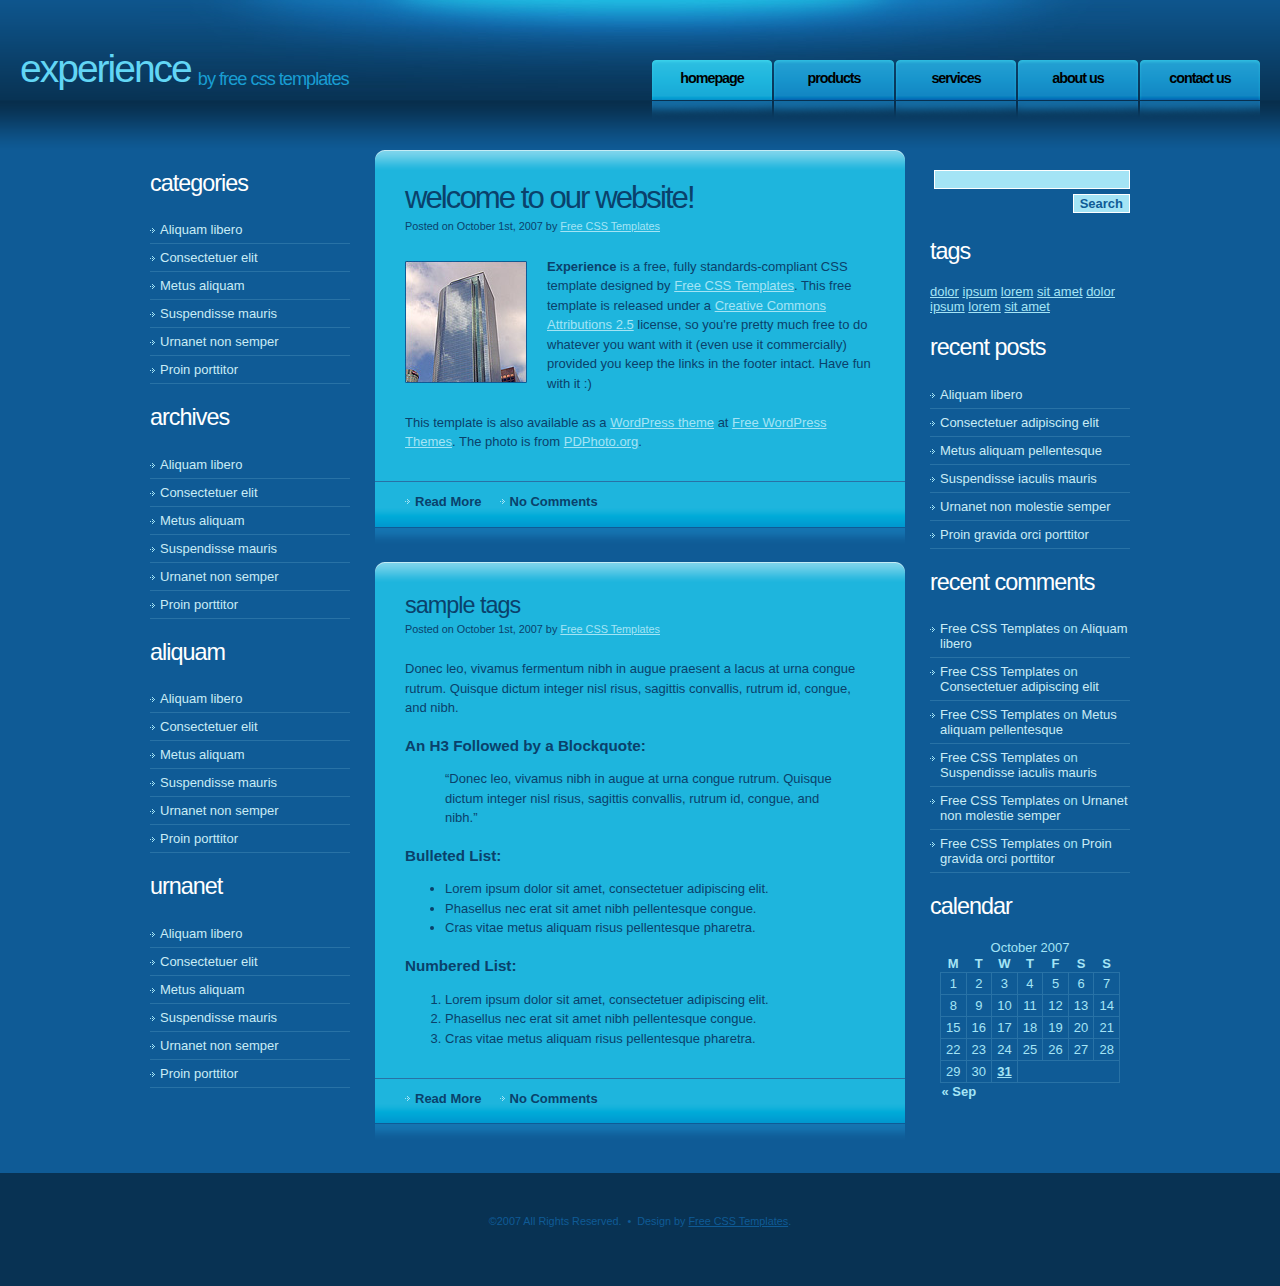
<file: H2_web2py/static/plugin_layouts/layouts/Experience/index.html>
<!DOCTYPE html PUBLIC "-//W3C//DTD XHTML 1.0 Strict//EN" "http://www.w3.org/TR/xhtml1/DTD/xhtml1-strict.dtd">
<!--
Design by Free CSS Templates
http://www.freecsstemplates.org
Released for free under a Creative Commons Attribution 2.5 License

Name       : Experience
Description: A three-column, fixed-width design with fluid header and footer.
Version    : 1.0
Released   : 20071009

-->
<html xmlns="http://www.w3.org/1999/xhtml">
<head>
<meta http-equiv="content-type" content="text/html; charset=utf-8" />
<title>Experience by Free CSS Templates</title>
<meta name="keywords" content="" />
<meta name="description" content="" />
<link href="default.css" rel="stylesheet" type="text/css" media="screen" />
</head>
<body>
<!-- start header -->
<div id="header">
	<div id="logo">
		<h1><a href="#">Experience</a></h1>
		<p>By Free CSS Templates</p>
	</div>
	<div id="menu">
		<ul>
			<li class="current_page_item"><a href="#">Homepage</a></li>
			<li><a href="#">Products</a></li>
			<li><a href="#">Services</a></li>
			<li><a href="#">About Us</a></li>
			<li><a href="#">Contact Us</a></li>
		</ul>
	</div>
</div>
<!-- end header -->
<!-- start page -->
<div id="page">
	<!-- start leftbar -->
	<div id="leftbar" class="sidebar">
		<ul>
			<li>
				<h2>Categories</h2>
				<ul>
					<li><a href="#">Aliquam libero</a></li>
					<li><a href="#">Consectetuer elit</a></li>
					<li><a href="#">Metus aliquam</a></li>
					<li><a href="#">Suspendisse mauris</a></li>
					<li><a href="#">Urnanet non semper</a></li>
					<li><a href="#">Proin porttitor</a></li>
				</ul>
			</li>
			<li>
				<h2>Archives</h2>
				<ul>
					<li><a href="#">Aliquam libero</a></li>
					<li><a href="#">Consectetuer elit</a></li>
					<li><a href="#">Metus aliquam</a></li>
					<li><a href="#">Suspendisse mauris</a></li>
					<li><a href="#">Urnanet non semper</a></li>
					<li><a href="#">Proin porttitor</a></li>
				</ul>
			</li>
			<li>
				<h2>Aliquam</h2>
				<ul>
					<li><a href="#">Aliquam libero</a></li>
					<li><a href="#">Consectetuer elit</a></li>
					<li><a href="#">Metus aliquam</a></li>
					<li><a href="#">Suspendisse mauris</a></li>
					<li><a href="#">Urnanet non semper</a></li>
					<li><a href="#">Proin porttitor</a></li>
				</ul>
			</li>
			<li>
				<h2>Urnanet</h2>
				<ul>
					<li><a href="#">Aliquam libero</a></li>
					<li><a href="#">Consectetuer elit</a></li>
					<li><a href="#">Metus aliquam</a></li>
					<li><a href="#">Suspendisse mauris</a></li>
					<li><a href="#">Urnanet non semper</a></li>
					<li><a href="#">Proin porttitor</a></li>
				</ul>
			</li>
		</ul>
	</div>
	<!-- end leftbar -->
	<!-- start content -->
	<div id="content">
		<div class="post">
			<h1 class="title"><a href="#">Welcome to Our Website!</a></h1>
			<p class="byline"><small>Posted on October 1st, 2007 by <a href="#">Free CSS Templates</a></small></p>
			<div class="entry"> <img src="images/img07.jpg" alt="" width="122" height="122" class="left" />
				<p><strong>Experience</strong> is a free, fully standards-compliant CSS template designed by <a href="http://www.freecsstemplates.org/">Free CSS Templates</a>. This free template is released under a <a href="http://creativecommons.org/licenses/by/2.5/">Creative Commons Attributions 2.5</a> license, so you're pretty much free to do whatever you want with it  (even use it commercially) provided you keep the links in the footer intact. Have fun with it :)</p>
				<p>This template is also available as a <a href="http://www.freewpthemes.net/preview/experience/">WordPress theme</a> at <a href="http://www.freewpthemes.net/">Free WordPress Themes</a>. The photo is from <a href="http://www.pdphoto.org/">PDPhoto.org</a>. </p>
			</div>
			<p class="links"><a href="#" class="more">Read More</a> &nbsp;&nbsp;&nbsp; <a href="#" class="comments">No Comments</a></p>
		</div>
		<div class="post">
			<h2 class="title"><a href="#">Sample Tags</a></h2>
			<p class="byline"><small>Posted on October 1st, 2007 by <a href="#">Free CSS Templates</a></small></p>
			<div class="entry">
				<p>Donec leo, vivamus fermentum nibh in augue praesent a lacus at urna congue rutrum. Quisque dictum integer nisl risus, sagittis convallis, rutrum id, congue, and nibh.</p>
				<h3>An H3 Followed by a Blockquote:</h3>
				<blockquote>
					<p>&#8220;Donec leo, vivamus nibh in augue at urna congue rutrum. Quisque dictum integer nisl risus, sagittis convallis, rutrum id, congue, and nibh.&#8221;</p>
				</blockquote>
				<h3>Bulleted List:</h3>
				<ul>
					<li>Lorem ipsum dolor sit amet, consectetuer adipiscing elit.</li>
					<li>Phasellus nec erat sit amet nibh pellentesque congue.</li>
					<li>Cras vitae metus aliquam risus pellentesque pharetra.</li>
				</ul>
				<h3>Numbered List:</h3>
				<ol>
					<li>Lorem ipsum dolor sit amet, consectetuer adipiscing elit.</li>
					<li>Phasellus nec erat sit amet nibh pellentesque congue.</li>
					<li>Cras vitae metus aliquam risus pellentesque pharetra.</li>
				</ol>
			</div>
			<p class="links"><a href="#" class="more">Read More</a> &nbsp;&nbsp;&nbsp; <a href="#" class="comments">No Comments</a></p>
		</div>
	</div>
	<!-- end content -->
	<!-- start rightbar -->
	<div id="rightbar" class="sidebar">
		<ul>
			<li>
				<form id="searchform" method="get" action="#">
					<div>
						<input type="text" name="s" id="s" size="15" value="" />
						<br />
						<input type="submit" value="Search" />
					</div>
				</form>
			</li>
			<li>
				<h2>Tags</h2>
				<a href="#">dolor</a> <a href="#">ipsum</a> <a href="#">lorem</a> <a href="#">sit amet</a> <a href="#">dolor</a> <a href="#">ipsum</a> <a href="#">lorem</a> <a href="#">sit amet</a> </li>
			<li>
				<h2>Recent Posts</h2>
				<ul>
					<li><a href="#">Aliquam libero</a></li>
					<li><a href="#">Consectetuer adipiscing elit</a></li>
					<li><a href="#">Metus aliquam pellentesque</a></li>
					<li><a href="#">Suspendisse iaculis mauris</a></li>
					<li><a href="#">Urnanet non molestie semper</a></li>
					<li><a href="#">Proin gravida orci porttitor</a></li>
				</ul>
			</li>
			<li>
				<h2>Recent Comments</h2>
				<ul>
					<li><a href="#">Free CSS Templates</a> on <a href="#">Aliquam libero</a></li>
					<li><a href="#">Free CSS Templates</a> on <a href="#">Consectetuer adipiscing elit</a></li>
					<li><a href="#">Free CSS Templates</a> on <a href="#">Metus aliquam pellentesque</a></li>
					<li><a href="#">Free CSS Templates</a> on <a href="#">Suspendisse iaculis mauris</a></li>
					<li><a href="#">Free CSS Templates</a> on <a href="#">Urnanet non molestie semper</a></li>
					<li><a href="#">Free CSS Templates</a> on <a href="#">Proin gravida orci porttitor</a></li>
				</ul>
			</li>
			<li>
				<h2>Calendar</h2>
				<div id="calendar_wrap">
					<table summary="Calendar">
						<caption>
						October 2007
						</caption>
						<thead>
							<tr>
								<th abbr="Monday" scope="col" title="Monday">M</th>
								<th abbr="Tuesday" scope="col" title="Tuesday">T</th>
								<th abbr="Wednesday" scope="col" title="Wednesday">W</th>
								<th abbr="Thursday" scope="col" title="Thursday">T</th>
								<th abbr="Friday" scope="col" title="Friday">F</th>
								<th abbr="Saturday" scope="col" title="Saturday">S</th>
								<th abbr="Sunday" scope="col" title="Sunday">S</th>
							</tr>
						</thead>
						<tfoot>
							<tr>
								<td abbr="September" colspan="3" id="prev"><a href="#" title="View posts for September 2007">&laquo; Sep</a></td>
								<td class="pad">&nbsp;</td>
								<td colspan="3" id="next">&nbsp;</td>
							</tr>
						</tfoot>
						<tbody>
							<tr>
								<td>1</td>
								<td>2</td>
								<td>3</td>
								<td id="today">4</td>
								<td>5</td>
								<td>6</td>
								<td>7</td>
							</tr>
							<tr>
								<td>8</td>
								<td>9</td>
								<td>10</td>
								<td>11</td>
								<td>12</td>
								<td>13</td>
								<td>14</td>
							</tr>
							<tr>
								<td>15</td>
								<td>16</td>
								<td>17</td>
								<td>18</td>
								<td>19</td>
								<td>20</td>
								<td>21</td>
							</tr>
							<tr>
								<td>22</td>
								<td>23</td>
								<td>24</td>
								<td>25</td>
								<td>26</td>
								<td>27</td>
								<td>28</td>
							</tr>
							<tr>
								<td>29</td>
								<td>30</td>
								<td><a href="#">31</a></td>
								<td class="pad" colspan="4">&nbsp;</td>
							</tr>
						</tbody>
					</table>
				</div>
			</li>
		</ul>
	</div>
	<!-- end rightbar -->
	<div style="clear: both;">&nbsp;</div>
</div>
<!-- end page -->
<hr />
<div id="footer">
	<p>&copy;2007 All Rights Reserved. &nbsp;&bull;&nbsp; Design by <a href="http://www.freecsstemplates.org/">Free CSS Templates</a>.</p>
</div>
</body>
</html>
</file>
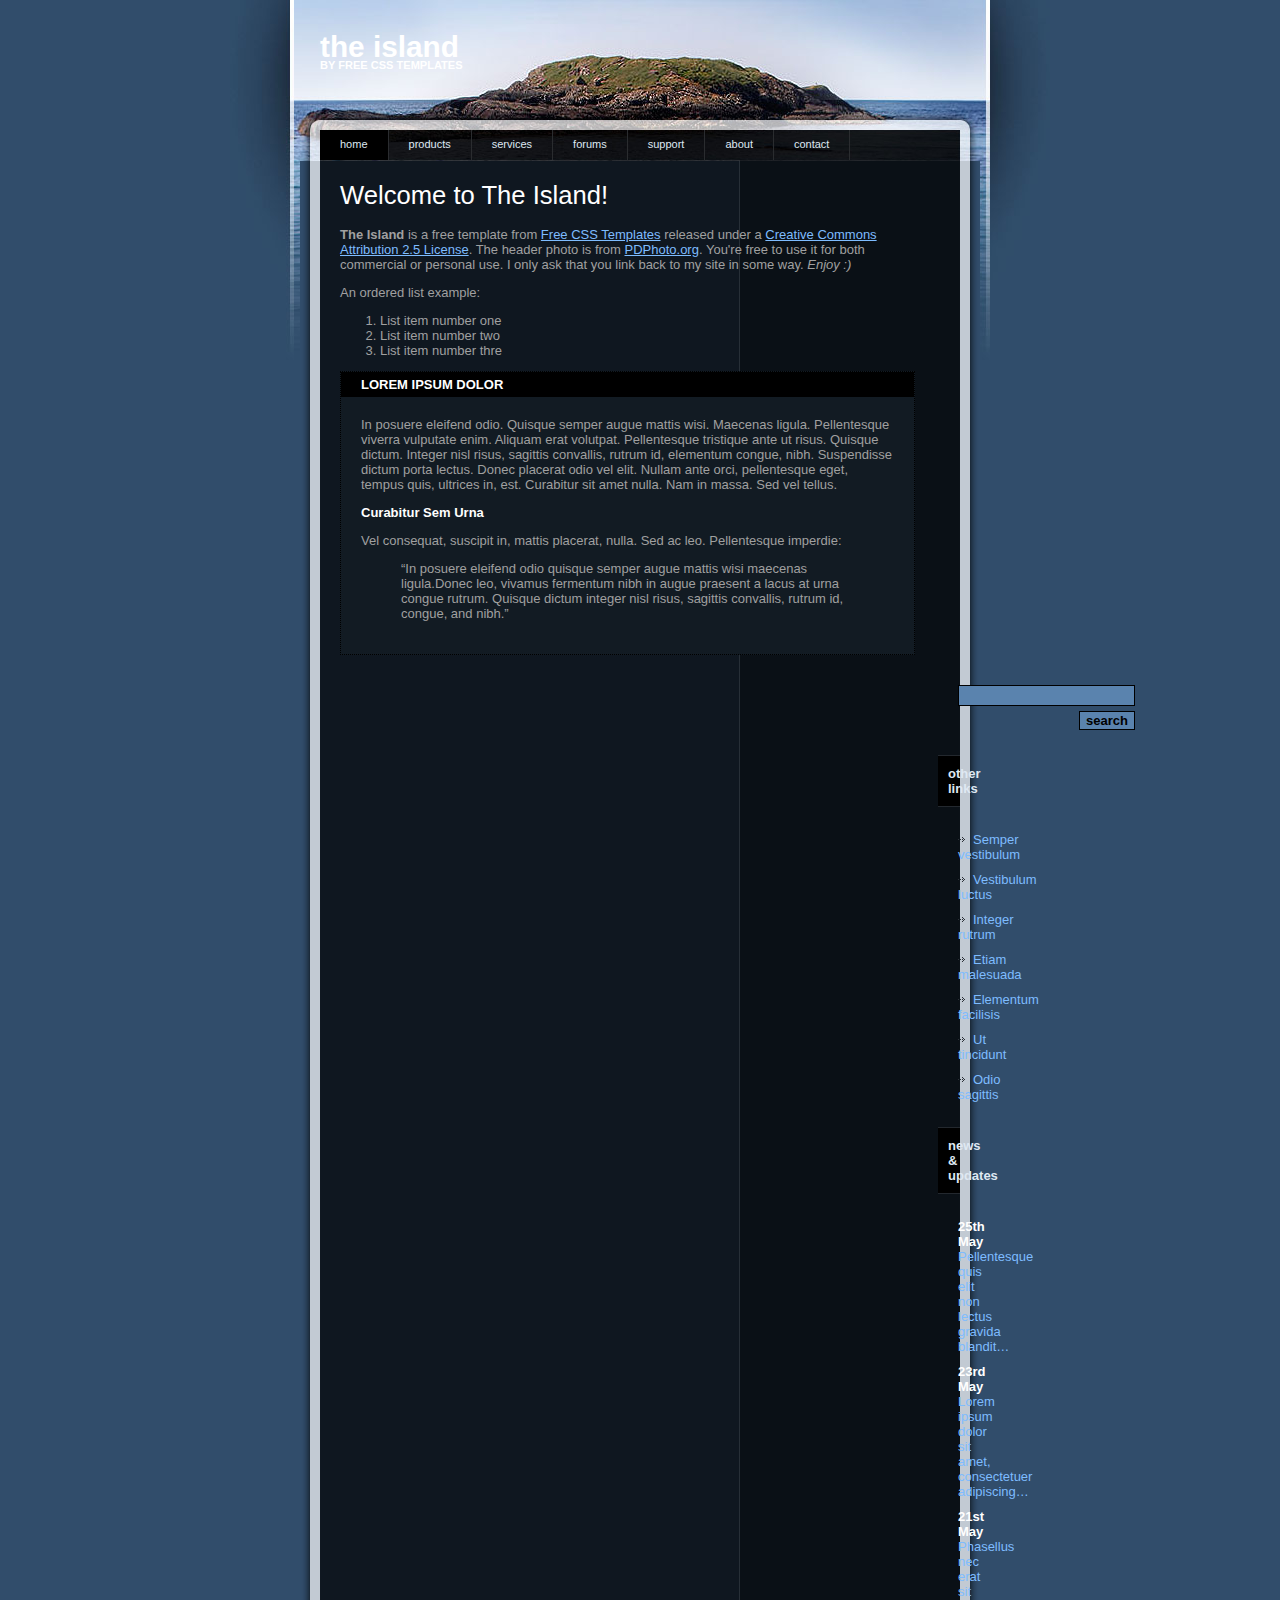
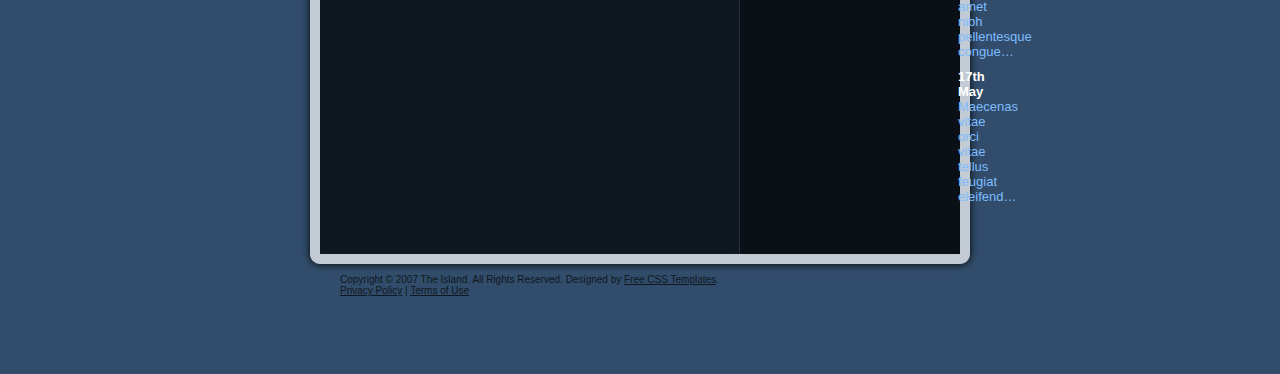
<file: H2_web2py/static/plugin_layouts/layouts/TheIsland/index.html>
<!DOCTYPE html PUBLIC "-//W3C//DTD XHTML 1.0 Strict//EN" "http://www.w3.org/TR/xhtml1/DTD/xhtml1-strict.dtd">
<!--
Design by Free CSS Templates
http://www.freecsstemplates.org
Released for free under a Creative Commons Attribution 2.5 License

Title      : The Island
Version    : 1.0
Released   : 20070612
Description: A two-column, fixed-width, blue-themed template that can be easily converted into a blog theme.
-->
<html xmlns="http://www.w3.org/1999/xhtml">
<head>
<meta http-equiv="content-type" content="text/html; charset=utf-8" />
<title>The Island by Free Css Templates</title>
<meta name="keywords" content="" />
<meta name="description" content="" />
<link href="default.css" rel="stylesheet" type="text/css" />
</head>
<body>
<div id="wrapper">
	<div id="header">
		<h1><a href="#">The Island</a></h1>
		<p><a href="http://www.freecsstemplates.org/">By Free CSS Templates</a></p>
	</div>
	<!-- end header -->
	<div id="menu">
		<h2>Main Menu</h2>
		<ul>
			<li class="active"><a href="#">Home</a></li>
			<li><a href="#">Products</a></li>
			<li><a href="#">Services</a></li>
			<li><a href="#">Forums</a></li>
			<li><a href="#">Support</a></li>
			<li><a href="#">About</a></li>
			<li><a href="#">Contact</a></li>
		</ul>
	</div>
	<!-- end menu -->
	<div id="page">
		<div id="content">
			<h1 class="title"><span>Welcome to The Island!</span></h1>
			<p><strong>The Island</strong> is a free template from <a href="http://www.freecsstemplates.org/">Free CSS Templates</a> released under a <a href="http://creativecommons.org/licenses/by/2.5/">Creative Commons Attribution 2.5 License</a>. The header photo is from <a href="http://www.pdphoto.org/">PDPhoto.org</a>. You're free to use it for both commercial or personal use. I only ask that you link back to my site in some way. <em>Enjoy :)</em></p>
			<p>An ordered list example:</p>
			<ol>
				<li>List item number one</li>
				<li>List item number two</li>
				<li>List item number thre</li>
			</ol>
			<div class="boxed">
				<h2 class="title">Lorem Ipsum Dolor</h2>
				<div class="content">
					<p>In posuere eleifend odio. Quisque semper augue mattis wisi. Maecenas ligula. Pellentesque viverra vulputate enim. Aliquam erat volutpat. Pellentesque tristique ante ut risus. Quisque dictum. Integer nisl risus, sagittis convallis, rutrum id, elementum congue, nibh. Suspendisse dictum porta lectus. Donec placerat odio vel elit. Nullam ante orci, pellentesque eget, tempus quis, ultrices in, est. Curabitur sit amet nulla. Nam in massa. Sed vel tellus.</p>
					<h3>Curabitur Sem Urna</h3>
					<p>Vel consequat, suscipit in, mattis placerat, nulla. Sed ac leo. Pellentesque imperdie:</p>
					<blockquote>
						<p>&ldquo;In posuere eleifend odio quisque semper augue mattis wisi maecenas ligula.Donec leo, vivamus fermentum nibh in augue praesent a lacus at urna congue rutrum. Quisque dictum integer nisl risus, sagittis convallis, rutrum id, congue, and nibh.&rdquo;</p>
					</blockquote>
				</div>
			</div>
		</div>
		<!-- end content -->
		<div id="sidebar">
			<ul>
				<li id="search">
					<form id="searchform" method="get" action="">
						<fieldset>
						<legend>Search</legend>
						<input id="searchfield" type="text" name="q" value="" />
						<input id="searchsubmit" type="submit" value="Search" />
						</fieldset>
					</form>
				</li>
				<li id="submenu">
					<h2>Other Links</h2>
					<ul>
						<li><a href="#">Semper vestibulum</a></li>
						<li><a href="#">Vestibulum luctus</a></li>
						<li><a href="#">Integer rutrum</a></li>
						<li><a href="#">Etiam malesuada</a></li>
						<li><a href="#">Elementum facilisis</a></li>
						<li><a href="#">Ut tincidunt</a></li>
						<li><a href="#">Odio sagittis</a></li>
					</ul>
				</li>
				<li id="news">
					<h2>News &amp; Updates</h2>
					<ul>
						<li>
							<h3>25th May</h3>
							<p><a href="#">Pellentesque quis elit non lectus gravida blandit&hellip;</a></p>
						</li>
						<li>
							<h3>23rd May</h3>
							<p><a href="#">Lorem ipsum dolor sit amet, consectetuer adipiscing&hellip;</a></p>
						</li>
						<li>
							<h3>21st May</h3>
							<p><a href="#">Phasellus nec erat sit amet nibh pellentesque congue&hellip;</a></p>
						</li>
						<li>
							<h3>17th May</h3>
							<p><a href="#">Maecenas vitae orci vitae tellus feugiat eleifend&hellip;</a></p>
						</li>
					</ul>
				</li>
			</ul>
		</div>
		<!-- end sidebar -->
		<div style="clear: both;">&nbsp;</div>
	</div>
	<!-- end page -->
	<div id="footer">
		<p id="legal">Copyright &copy; 2007 The Island. All Rights Reserved. Designed by <a href="http://www.freecsstemplates.org/">Free CSS Templates</a>.</p>
		<p id="links"><a href="#">Privacy Policy</a> | <a href="#">Terms of Use</a></p>
	</div>
	<!-- end footer -->
</div>
<!-- end wrapper -->
</body>
</html>
</file>
<file: H2_web2py/static/plugin_layouts/layouts/Experience/default.css>
/*
Design by Free CSS Templates
http://www.freecsstemplates.org
Released for free under a Creative Commons Attribution 2.5 License
*/

body {
	margin: 0;
	padding: 0;
	background: #0F5B96 url(images/img01.gif) repeat-x;
	font-family: Arial, Helvetica, sans-serif;
	font-size: 13px;
	color: #A4E4F5;
}

input, textarea {
	background: #A4E4F5;
	border: 1px solid #FFFFFF;
	font: bold 13px Arial, Helvetica, sans-serif;
	color: #0F5B96;
}

h1, h2, h3, p, ol, ul {
	margin-top: 0;
}

h1, h2, h3 {
	font-family: "Trebuchet MS", Arial, Helvetica, sans-serif;
}

h1, h2 {
	text-transform: lowercase;
	font-weight: normal;
}

h1 {
	letter-spacing: -2px;
	font-size: 2.4em;
}

h2 {
	letter-spacing: -1px;
	font-size: 1.8em;
}

p, ol, ul {
	margin-bottom: 1.5em;
	line-height: 150%;
}

a {
	color: #A4E4F5;
}

a:hover {
	text-decoration: none;
	color: #FFFFFF;
}

img.left {
	float: left;
	margin: 4px 20px 0 0;
}

img.right {
	float: left;
	margin: 4px 0 0 20px;
}

hr {
	display: none;
}

/* Header */

#header {
	height: 150px;
	background: url(images/img02.jpg) no-repeat center top;
	text-transform: lowercase;
}

#logo {
	float: left;
}

#logo h1, #logo p {
	float: left;
	margin: 0;
	line-height: normal;
}

#logo h1 {
	padding: 47px 0 0 20px;
	font-size: 3em;
	color: #62D6F5;
}

#logo p {
	padding: 69px 0 0 7px;
	letter-spacing: -1px;
	font-size: 1.4em;
	color: #199DD2;
}

#logo a {
	text-decoration: none;
	color: #62D6F5;
}

#menu {
	float: right;
}

#menu ul {
	margin: 0;
	padding: 60px 20px 0 0;
	list-style: none;
}

#menu li {
	display: inline;
}

#menu a {
	float: left;
	width: 120px;
	height: 56px;
	margin: 0 0 0 2px;
	padding: 9px 0 0 0;
	background: #1B97CE url(images/img03.gif) no-repeat;
	text-decoration: none;
	text-align: center;
	letter-spacing: -1px;
	font-size: 1.1em;
	font-weight: bold;
	color: #000000;
}

#menu a:hover, #menu .current_page_item a {
	background: #26BADF url(images/img04.gif) no-repeat;
}

/* Page */

#page {
	width: 980px;
	margin: 0 auto;
}

/* Content */

#content {
	float: left;
	width: 530px;
	padding: 0 0 0 25px;
}

.post {
	margin-bottom: 15px;
	background: #1EB5DD url(images/img05.gif) no-repeat;
	color: #0A416B;
}

.post a {
	color: #A4E4F5;
}

.post a:hover {
	color: #FFFFFF;
}

.post .title {
	margin: 0;
	padding: 30px 30px 0 30px;
}

.post .title a {
	text-decoration: none;
	color: #0A416B;
}

.post .byline {
	margin: 0;
	padding: 0 30px;
}

.post .entry {
	padding: 20px 30px 10px 30px;
}

.post .links {
	margin: 0;
	padding: 10px 30px 35px 30px;
	background: url(images/img06.gif) repeat-x left bottom;
	border-top: 1px solid #2872A6;
}

.post .links a {
	padding-left: 10px;
	background: url(images/img08.gif) no-repeat left center;
	text-decoration: none;
	font-weight: bold;
	color: #0A416B;
}

.post .links a:hover {
	color: #FFFFFF;
}

/* Sidebars */

.sidebar {
	float: left;
	width: 200px;
}

.sidebar ul {
	margin: 0;
	padding: 0;
	list-style: none;
	line-height: normal;
}

.sidebar li {
}

.sidebar li ul {
}

.sidebar li li {
	padding: 6px 0 6px 10px;
	background: url(images/img08.gif) no-repeat 0 12px;
	border-bottom: 1px solid #2872A6;
}

.sidebar li li a {
	text-decoration: none;
	color: #C9ECF5;
}

.sidebar li li a:hover {
	color: #FFFFFF;
}

.sidebar li h2 {
	padding-top: 20px;
	color: #FFFFFF;
}

/* Left Sidebar */

#leftbar {
}

/* Right Sidebar */

#rightbar {
	padding: 0 0 0 25px;
}

/* Search */

#searchform {
	padding-top: 20px;
	text-align: right;
}

#searchform br {
	display: none;
}

#searchform input {
	margin-bottom: 5px;
}

#searchform #s {
	width: 190px;
}

/* Calendar */

#calendar_wrap {
	padding-left: 10px;
}

#calendar_wrap table {
	width: 180px;
	text-align: center;
	border-collapse: collapse;
}

#calendar_wrap tfoot {
	font-weight: bold;
}

#calendar_wrap tfoot a {
	text-decoration: none;
}

#calendar_wrap #prev {
	text-align: left;
}

#calendar_wrap #next {
	text-align: right;
}

#calendar_wrap tbody {
	border-bottom: 1px solid #2872A6;
	border-right: 1px solid #2872A6;
}

#calendar_wrap tbody td {
	padding: 3px 0;
	border-top: 1px solid #2872A6;
	border-left: 1px solid #2872A6;
}

#calendar_wrap tbody td a {
	font-weight: bold;
}

/* Footer */

#footer {
	clear: both;
	padding: 40px 0;
	background: #083253;
}

#footer p {
	text-align: center;
	font-size: smaller;
	color: #0F5B96;
}

#footer a {
	color: #0F5B96;
|
</file>
<file: H2_web2py/static/plugin_layouts/layouts/TheIsland/default.css>
/*
Design by Free CSS Templates
http://www.freecsstemplates.org
Released for free under a Creative Commons Attribution 2.5 License
*/

* {
	margin-top: 0;
}

body {
	margin: 0;
	padding: 0;
	background: #314D6B url(images/img01.jpg) no-repeat center top;
	font-family: Arial, Helvetica, sans-serif;
	font-size: 13px;
	color: #A0A0A0;
}

h1, h2, h3 {
	font-weight: normal;
	color: #FFFFFF;
}

h1 { font-size: 197%; }
h2 { font-size: 167%; }
h3 { font-size: 100%; font-weight: bold; }

p, ul, ol {
	font-size: 100%;
}

p {
}

ul {
}

ol {
}

blockquote {
}

a {
	color: #7EBCFF;
}

a:hover {
	text-decoration: none;
}

/* Header */

#header {
	width: 680px;
	height: 110px;
	margin: 0 auto;
}

#header h1, #header p {
	margin: 0;
	font-weight: bold;
}

#header h1 {
	padding: 30px 0 0 20px;
	text-transform: lowercase;
	font-size: 229%;
}

#header p {
	margin: -5px 0 0 0;
	padding: 0 0 0 20px;
	text-transform: uppercase;
	font-size: 85%;
}

#header a {
	text-decoration: none;
	color: #FFFFFF;
}

/* Menu */

#menu {
	width: 680px;
	height: 51px;
	margin: 0 auto;
	background: url(images/img02.jpg) no-repeat;
}

#menu h2 {
	display: none;
}

#menu ul {
	margin: 0;
	padding: 20px 0 0 20px;
	list-style: none;
}

#menu li {
	display: inline;
}

#menu a {
	display: block;
	float: left;
	height: 22px;
	padding: 8px 20px 0 20px;
	border-right: 1px solid #2A2C2F;
	text-transform: lowercase;
	text-decoration: none;
	text-align: center;
	font-size: 11px;
	color: #DFE8F2;
}

#menu a:hover, #menu .active a {
	background-color: #000000;
}

/* Page */

#page {
	width: 680px;
	margin: 0 auto;
	background: #0F1720 url(images/img03.gif) repeat-y;
}

/* Content */

#content {
	float: left;
	width: 575px;
	padding: 20px 25px 0 40px;

}

.boxed {
	background: #121B23;
	border: 1px dotted #000000;
}

.boxed .title {
	margin: 0;
	padding: 5px 20px;
	background: #000000;
	text-transform: uppercase;
	font-size: 100%;
	font-weight: bold;
}

.boxed .content {
	padding: 20px;
}

/* Sidebar */

#sidebar {
	float: right;
	width: 22px;
	padding: 20px 20px 0 0;
	
}

#sidebar ul {
	margin: 0;
	padding: 0;
	list-style: none;
}

#sidebar li {
}

#sidebar li ul {
	padding: 20px;
}

#sidebar li li {
	margin: 0;
	padding: 5px 0;
	background: url(images/img06.gif) repeat-x left bottom;
}

#sidebar h2 {
	margin: 0;
	padding: 10px;
	background: #000000;
	border-top: 1px solid #23282E;
	border-bottom: 1px solid #23282E;
	text-transform: lowercase;
	font-size: 100%;
	font-weight: bold;
	color: #DFE8F2;
}

#sidebar h3 {
	margin: 0;
}

#sidebar p {
	margin: 0;
}

#sidebar a {
	text-decoration: none;
}

#sidebar a:hover {
	text-decoration: underline;
}

/* Search */

#search {
}

#search fieldset {
	margin: 0;
	padding: 0;
	border: none;
}

#search legend {
	display: none;
}

#search input {
	float: right;
	margin-bottom: 5px;
	background: #5A83AE;
	border: 1px solid #000000;
	text-transform: lowercase;
	font: bold 100% Arial, Helvetica, sans-serif;
	color: #000000;
}

#searchform {
	margin: 0;
	padding: 10px 20px 20px 20px;
}

#searchfield {
	width: 165px;
	padding: 2px 5px;
}

#searchsubmit {
}

/* Submenu */

#submenu a {
	padding-left: 15px;
	background: url(images/img07.gif) no-repeat left center;
}

/* Footer */

#footer {
	width: 680px;
	height: 100px;
	margin: 0 auto;
	padding: 30px 0 0 0;
	background: url(images/img08.jpg) no-repeat;
}

#footer p {
	margin: 0;
	padding: 0 0 0 40px;
	font-size: 77%;
	color: #0F1720;
}

#footer a {
	color: #0F1720;
}
</file>
